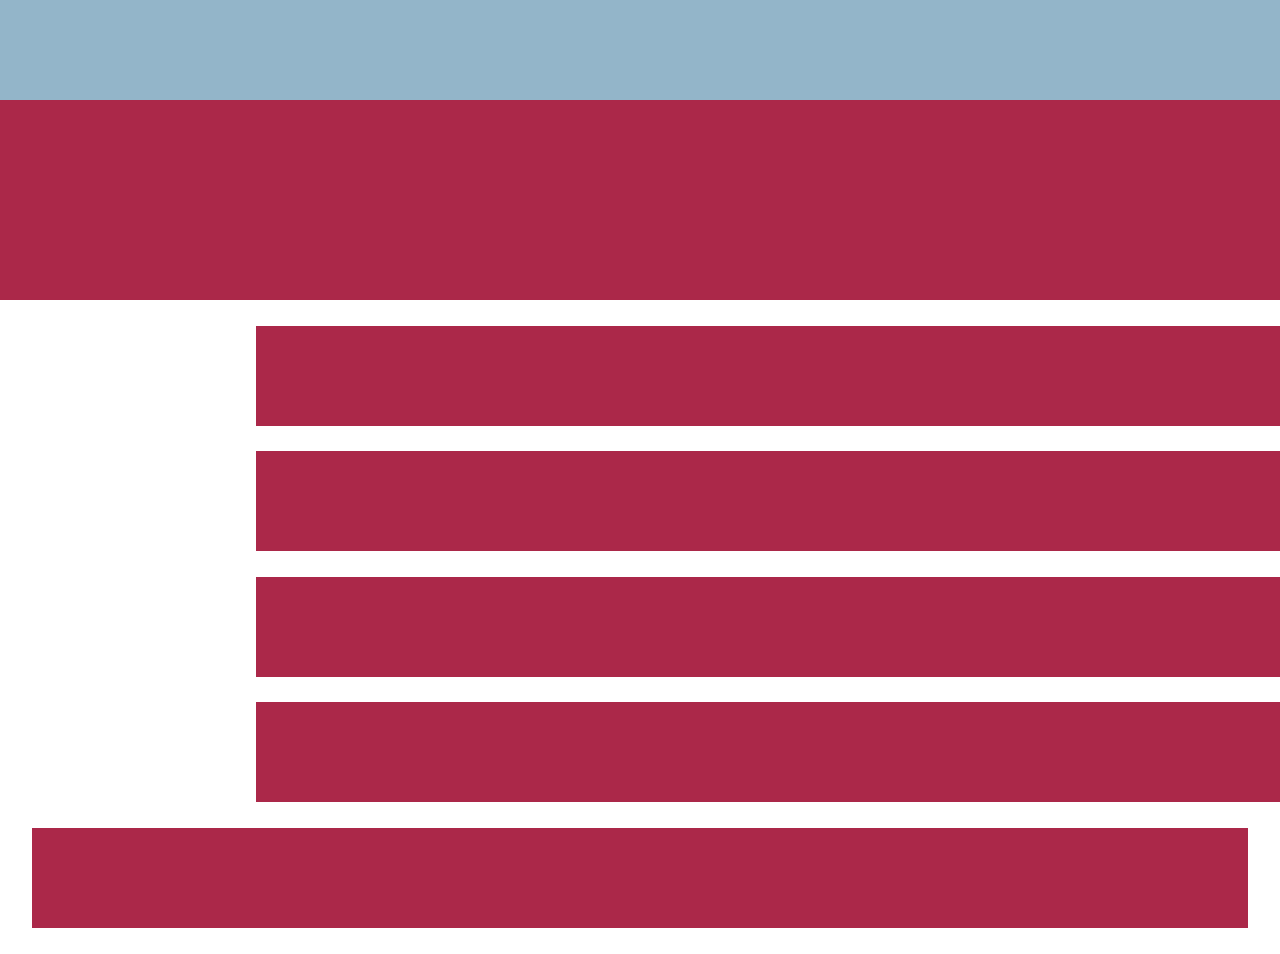
<file: hack_1/index.html>
<!DOCTYPE html>
<html lang="en">
<head>
    <meta charset="UTF-8">
    <meta name="viewport" content="width=device-width, initial-scale=1.0">
    <link rel="stylesheet" href="style/style.css">
    <title>H-1</title>
</head>
<body>
    <main class="main-position">
        <div class="box1"></div>
        <div class="box2"></div>
        <div class="box3"></div>
        <div class="box3"></div>
        <div class="box3"></div>
        <div class="box3"></div>
        <div class="box4"></div>
    </main>
    
</body>
</html>
</file>
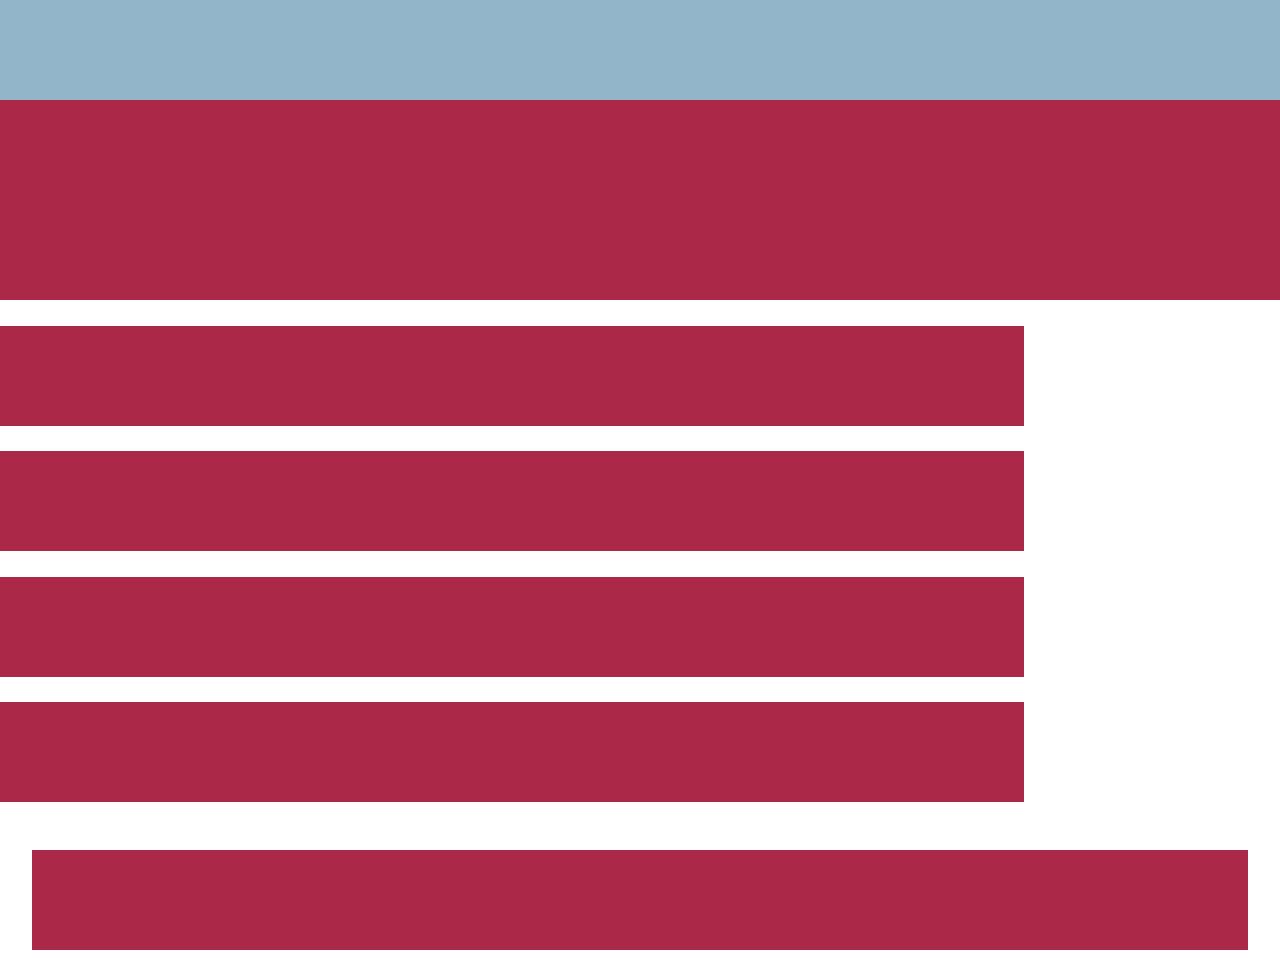
<file: hack_2/index.html>
<!DOCTYPE html>
<html lang="en">
<head>
    <meta charset="UTF-8">
    <meta name="viewport" content="width=device-width, initial-scale=1.0">
    <link rel="stylesheet" href="style/style.css">
    <title>H-2</title>
</head>
<body>
    <main>
        <div class="box1"></div>
        <div class="box2"></div>
        <div class="box3"></div>
        <div class="box3"></div>
        <div class="box3"></div>
        <div class="box3"></div>
    </main>
    <footer>
        <div class="box4"></div>
    </footer>
</body>
</html>
</file>
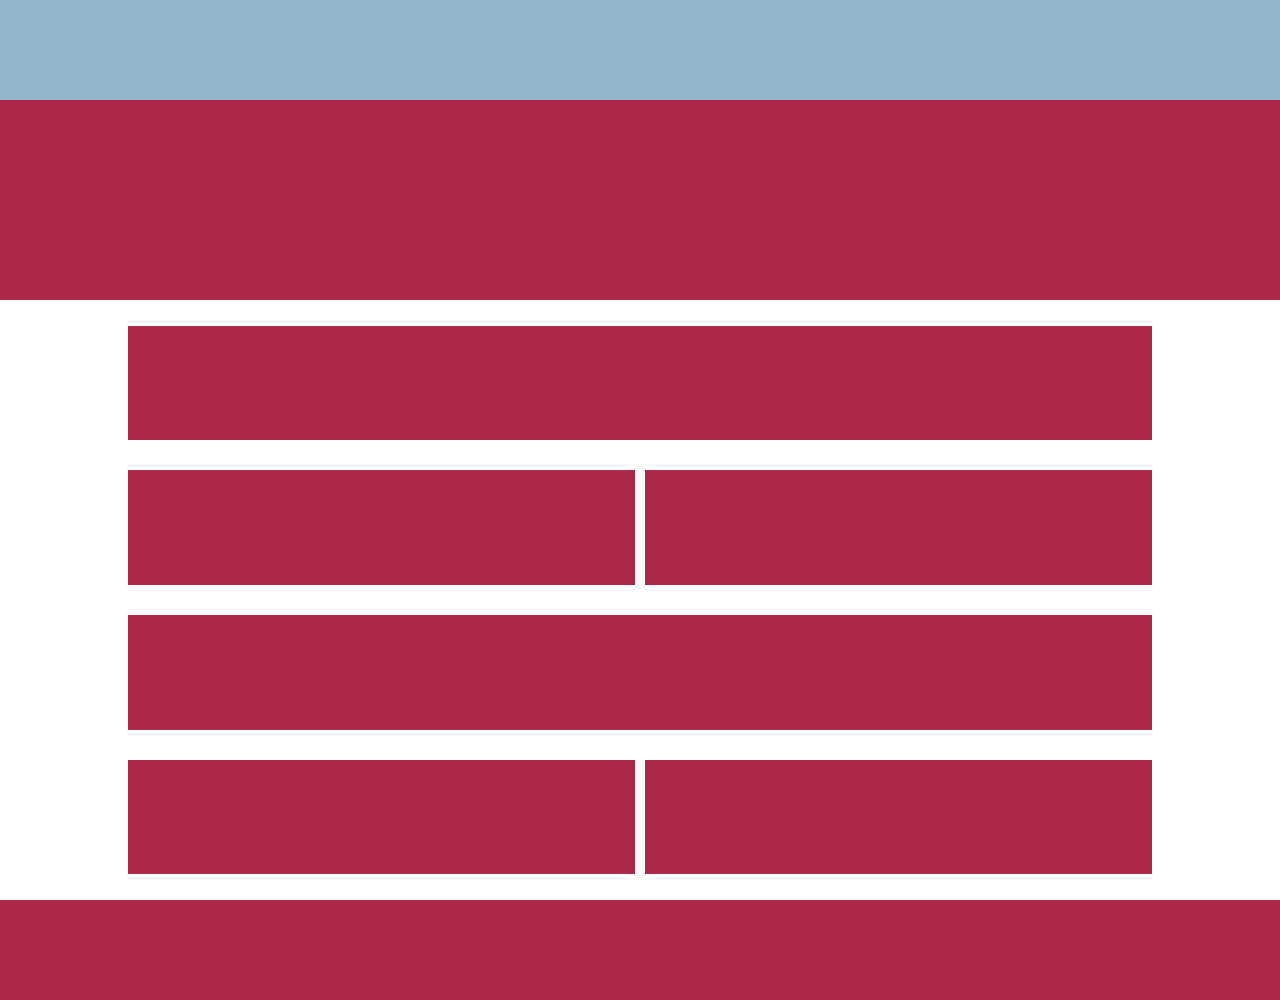
<file: hack_3/index.html>
<!DOCTYPE html>
<html lang="en">
<head>
    <meta charset="UTF-8">
    <meta name="viewport" content="width=device-width, initial-scale=1.0">
    <link rel="stylesheet" href="style/style.css">
    <title>H-3</title>
</head>
<body>
    <header>
        <div></div>
        <div></div>
    </header>
    <main class="main-flex">
        <div class="box"></div>
        <div class="box"></div>
        <div class="box"></div>
        <div class="box"></div>
        <div class="box"></div>
        <div class="box"></div>
    </main>
    <footer>
        <div class="box1"></div>
    </footer>
    
</body>
</html>
</file>
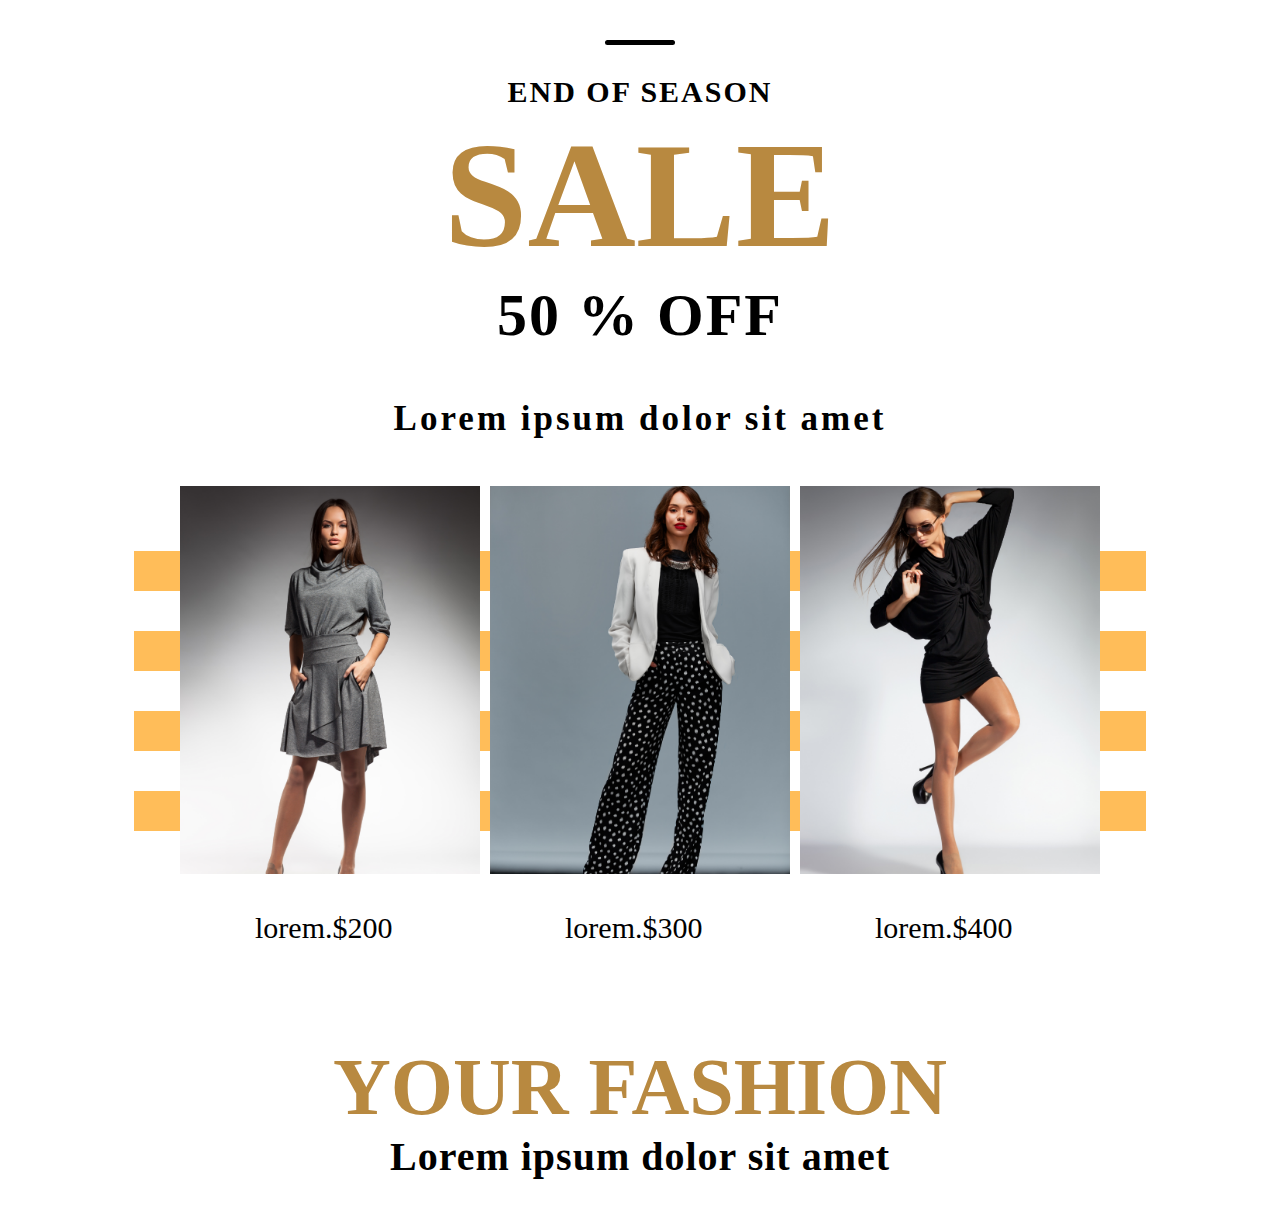
<file: hack_4/index.html>
<!DOCTYPE html>
<html lang="en">
<head>
    <meta charset="UTF-8">
    <meta name="viewport" content="width=device-width, initial-scale=1.0">
    <title>H-4</title>
    <link rel="stylesheet" href="style/style.css">
</head>
<body>
    <header class="header-container">
        <div></div>
        <h3>END OF SEASON</h3>
        <h1>SALE</h1>
        <h2>50 % OFF</h2>
        <h4>Lorem ipsum dolor sit amet</h4>
    </header>

    <main class="main-container">
        <div class="box1">
            <div></div>
            <div></div>
            <div></div>
            <div></div>
        </div>
        <div class="carta">
            <img src="img/1.png" alt="">
            <p>lorem.$200</p>
        </div>
        <div class="carta">
            <img src="img/2.png" alt="">
            <p>lorem.$300</p>
        </div>
        <div class="carta">
            <img src="img/3.png" alt="">
            <p>lorem.$400</p>
        </div>
    </main>

    <footer>
        <h2>YOUR FASHION</h2>
        <h3>Lorem ipsum dolor sit amet</h3>
    </footer>
</body>
</html>
</file>
<file: hack_1/style/style.css>
:root {
    --Blue: #93B5C9;
    --Wine: #AB2849;
}
html, body
{
    padding: 0%;
    margin: 0%;
}
/* Hack-Position */

.main-position {
    position: relative
}

.box1 {
    background-color: var(--Blue);
    width: 100%;
    height: 100px;
}

.box2{
    background-color: var(--Wine);
    width: 100%;
    height: 200px;
}

.box3 {
    background-color: var(--Wine);
    width: 80%;
    margin-left: 20%;
    margin-top: 2%;
    height: 100px;
}

.box4 {
    background-color: var(--Wine);
    width: 95%;
    margin: 2% 2.5%;
    height: 100px;
}
</file>
<file: hack_2/style/style.css>
:root {
    --Blue: #93B5C9;
    --Wine: #AB2849;
}

html, body {
    padding: 0%;
    margin: 0%;

}

/* Hack float  */

.box1 {
    background-color: var(--Blue);
    width: 100%;
    height: 100px;
}

.box2{
    background-color: var(--Wine);
    width: 100%;
    height: 200px;
}

.box3 {
    float: left;
    background-color: var(--Wine);
    width: 80%;
    margin-top: 2%;
    height: 100px;
}

.box4 {
    float: center;
    background-color: var(--Wine);
    width: 95%;
    height: 100px;
    margin: 2% 2.5%;
    margin-top: 550px;
}
</file>
<file: hack_3/style/style.css>
:root {
    --Blue: #93B5C9;
    --Wine: #AB2849;
}

* {
    box-sizing: border-box;
}

html, body {
    margin: 0%;
    padding: 0%;
}

/* Hack flex  */

header div:nth-child(1) {
    background-color: var(--Blue);
    height: 100px;
}
header div:nth-child(2) {
    background-color: var(--Wine);
    height: 200px;
}

.main-flex {
    display: flex;
    flex-wrap: wrap;
    padding: 2% 10%;
    gap: 30px 10px;
    height: 600px;
    justify-items: center;
    align-items: stretch;
}

.box {
    flex:1;
    background-color: var(--Wine);
    /* height: 100px; */
    flex-basis: 100%;

}

.box:nth-child(2), .box:nth-child(3), .box:nth-child(5), .box:nth-child(6) {
    flex-basis:  48%;
}

.box1 {
    background-color: var(--Wine);
    align-items: center;
    height: 100px;
}
</file>
<file: hack_4/style/style.css>
:root {
 --SALE:#B88940;
 --Your_Fashion: #B88940;
 --Franjas: #FFBD59;
}

@font-face {
    font-family: Ruda1;
    src: url('https://fonts.googleapis.com/css2?family=Arimo:ital,wght@0,400..700;1,400..700&family=Catamaran:wght@100..900&family=Inter:ital,opsz,wght@0,14..32,100..900;1,14..32,100..900&family=Open+Sans:ital,wght@0,300..800;1,300..800&family=Ruda:wght@400..900&display=swap');
}
@font-face {
    font-family: Catamaran1;
    src: url('https://fonts.googleapis.com/css2?family=Arimo:ital,wght@0,400..700;1,400..700&family=Catamaran:wght@100..900&family=Inter:ital,opsz,wght@0,14..32,100..900;1,14..32,100..900&family=Open+Sans:ital,wght@0,300..800;1,300..800&family=Ruda:wght@400..900&display=swap');
}
@font-face {
    font-family: Open_sans1;
    src: url('https://fonts.googleapis.com/css2?family=Arimo:ital,wght@0,400..700;1,400..700&family=Catamaran:wght@100..900&family=Inter:ital,opsz,wght@0,14..32,100..900;1,14..32,100..900&family=Open+Sans:ital,wght@0,300..800;1,300..800&family=Ruda:wght@400..900&display=swap');
}

/* body{
    min-height: 100%;
} */
.header-container {
    display: flex;
    flex-direction: column;
    flex-wrap: wrap;
    text-align: center;
    align-items: center;
}
.header-container div:nth-child(1) {
    background-color: black;
    width: 70px;
    height: 5px;
    border-end-end-radius: 10px;
    border-end-start-radius: 10px;
    border-start-start-radius: 10px;
    border-start-end-radius: 10px;
    margin-top: 2.5%;
}

.header-container H3 {
    font-family: Ruda1;
    font-size: 30px;
    letter-spacing: 2px;
    margin-bottom: 0;
}

.header-container h1 {
    margin: 0 0;
    color: var(--SALE);
    font-size: 150px;
    font-family: Ruda1;
}

.header-container h2 {
    margin-top: 0;
    font-size: 60px;
    letter-spacing: 2px;
    font-family: Ruda1;
}

.header-container h4{
    font-family: Catamaran1;
    font-size: 35px;
    margin-top: 0;
    letter-spacing: 3px;
}


.main-container {
    position: relative;
    display: flex;
    justify-content: center;
    gap: 10px 10px;
}

.box1 {
    display: flex;
    flex-direction: column;
    position: absolute;
    width: 80%;
    height: 100%;
    z-index: -1 ;
    gap: 40px;
    justify-content: center ;
    top: -40px;

}

.box1 div {
    background-color: var(--Franjas);
    height: 40px;
    width: 100%;
}


.carta{
    width: 300px;
    z-index: 1;
    font-family: Catamaran1;
    font-size: 30px;
}
.carta p{
    padding-left: 25%;
}

img {
    width: 300px;
}

footer h2 {
    font-family: Open_sans1;
    color: var(--Your_Fashion);
    text-align: center;
    font-size: 80px;
    font-weight: bold;
    margin-bottom: 0%;
}

footer h3 {
    font-family: Catamaran1;
    color: black;
    text-align: center;
    font-size: 40px;
    margin-top: 0;
    letter-spacing: 1px;
}
</file>
